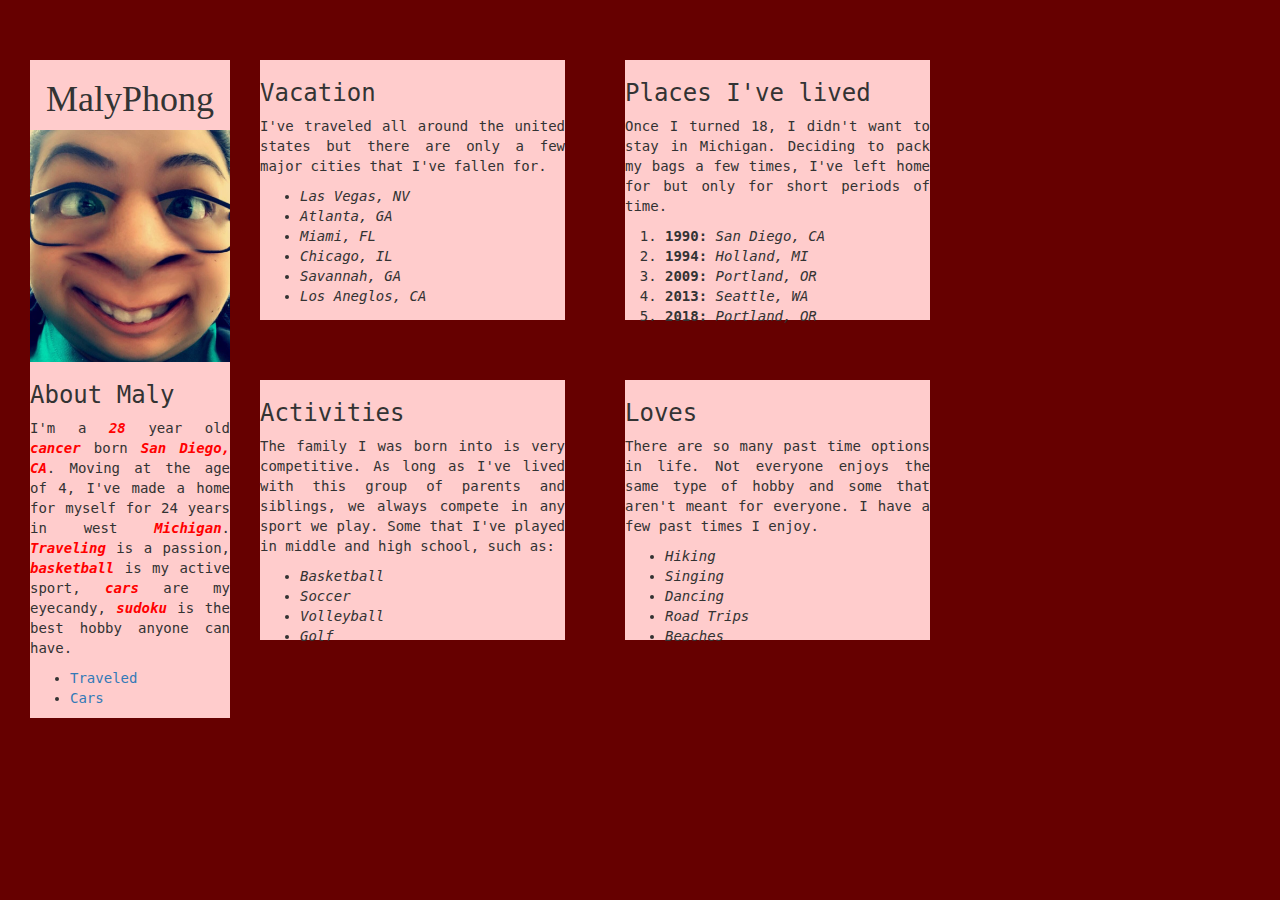
<file: index.html>
<!DOCTYPE html>
<html>
  <head>
    <meta charset="utf-8">
    <title>MalyPhong</title>
    <link href="css/bootstrap.css" rel="stylesheet" href="css/style.css">
    <link href="css/styles.css" rel="stylesheet" type="text/css">
  </head>
  <body>
    <div class="conatiner">
      <div class="sidebar">
        <h1>MalyPhong</h1>
        <img class="main" src="photos/maly.jpg" alt="MalyPhong">
        <h3>About Maly</h3>
        <p>I'm a <span>28</span> year old <span>cancer</span> born <span>San Diego, CA</span>. Moving at the age of 4, I've made a home for myself for 24 years in west <span>Michigan</span>. <span>Traveling</span> is a passion, <span>basketball</span> is my active sport, <span>cars</span> are my eyecandy, <span>sudoku</span> is the best hobby anyone can have.</p>
        <ul>
        <li><a href="travel.html">Traveled</a></li>
        <li><a href="cars.html">Cars</a></li>
      </ul>
      </div>
      <div class="aboutmaly">
        <h3>Vacation</h3>
        <p>I've traveled all around the united states but there are only a few major cities that I've fallen for.</p>
        <ul>
          <li><em>Las Vegas, NV</em></li>
          <li><em>Atlanta, GA</em></li>
          <li><em>Miami, FL</em></li>
          <li><em>Chicago, IL</em></li>
          <li><em>Savannah, GA</em></li>
          <li><em>Los Aneglos, CA</em></li>
        </ul>
      </div>
      <div class="aboutmaly">
        <h3>Places I've lived</h3>
        <p>Once I turned 18, I didn't want to stay in Michigan. Deciding to pack my bags a few times, I've left home for but only for short periods of time.
        <ol>
          <li><strong>1990:</strong> <em>San Diego, CA</em></li>
          <li><strong>1994:</strong> <em>Holland, MI</em></li>
          <li><strong>2009:</strong> <em>Portland, OR</em></li>
          <li><strong>2013:</strong> <em>Seattle, WA</em></li>
          <li><strong>2018:</strong> <em>Portland, OR</em></li>
        </ol>
      </div>

      <div class="aboutmaly">
        <div class="panel-warning">
        <h3>Activities</h3>
        <p>The family I was born into is very competitive. As long as I've lived with this group of parents and siblings, we always compete in any sport we play. Some that I've played in middle and high school, such as:</p>
        <ul>
          <li><em>Basketball</em></li>
          <li><em>Soccer</em></li>
          <li><em>Volleyball</em></li>
          <li><em>Golf</em></li>
        </div>
      </div>
        <div class="aboutmaly">
          <h3>Loves</h3>
          <p>There are so many past time options in life. Not everyone enjoys the same type of hobby and some that aren't meant for everyone. I have a few past times I enjoy.</p>
          <ul>
            <li><em>Hiking</em></li>
            <li><em>Singing</em></li>
            <li><em>Dancing</em></li>
            <li><em>Road Trips</em></li>
            <li><em>Beaches</em></li>
          </ul>
        </div>
      </div>
  </body>
</html>
</file>
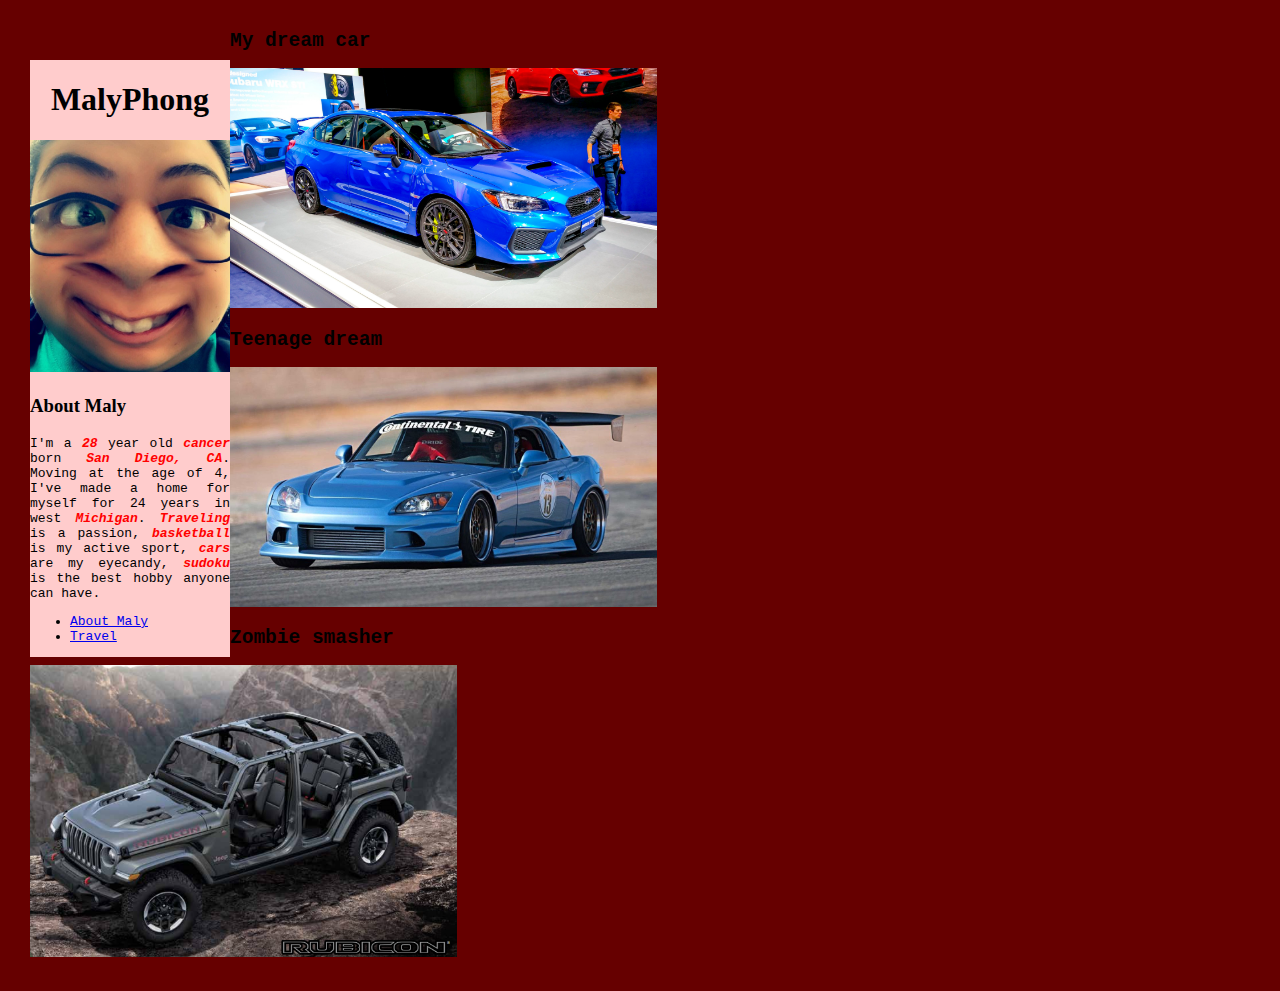
<file: cars.html>
<!DOCTYPE html>
<html lang="en" dir="ltr">
  <head>
    <meta charset="utf-8">
    <title>Cars</title>
    <link href="css/styles2.css" rel="stylesheet" type="text/css">
  </head>
  <body>
    <div class="sidebar">
      <h1>MalyPhong</h1>
      <img class="main" src="photos/maly.jpg" alt="MalyPhong">
      <h3>About Maly</h3>
      <p>I'm a <span>28</span> year old <span>cancer</span> born <span>San Diego, CA</span>. Moving at the age of 4, I've made a home for myself for 24 years in west <span>Michigan</span>. <span>Traveling</span> is a passion, <span>basketball</span> is my active sport, <span>cars</span> are my eyecandy, <span>sudoku</span> is the best hobby anyone can have.</p>
      <ul>
      <li><a href="index.html">About Maly</a></li>
      <li><a href="travel.html">Travel</a></li>
    </ul>
    </div>
    <h2>My dream car</h2>
    <img src="photos/dream.jpg" alt="subaru">
    <h2>Teenage dream</h2>
    <img src="photos/s2k.jpg" alt="honda">
    <h2>Zombie smasher</h2>
    <img src="photos/rubicon.png" alt="rubicon">
  </body>
</html>
</file>
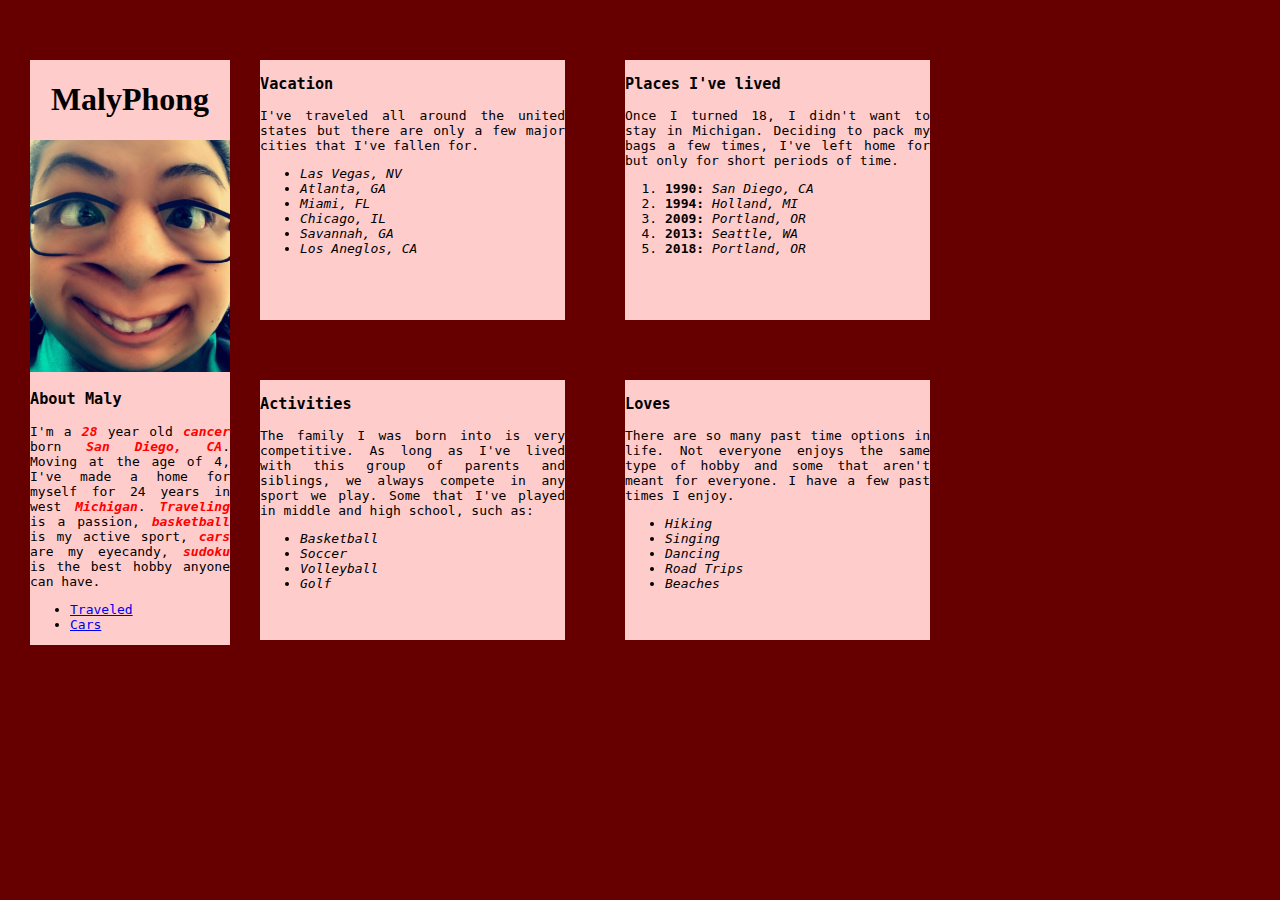
<file: maly.html>
<!DOCTYPE html>
<html>
  <head>
    <meta charset="utf-8">
    <title>MalyPhong</title>
    <link href="css/styles.css" rel="stylesheet" type="text/css">
  </head>
  <body>
  <div class="sidebar">
    <h1>MalyPhong</h1>
    <img class="main" src="photos/maly.jpg" alt="MalyPhong">
    <h3>About Maly</h3>
    <p>I'm a <span>28</span> year old <span>cancer</span> born <span>San Diego, CA</span>. Moving at the age of 4, I've made a home for myself for 24 years in west <span>Michigan</span>. <span>Traveling</span> is a passion, <span>basketball</span> is my active sport, <span>cars</span> are my eyecandy, <span>sudoku</span> is the best hobby anyone can have.</p>
    <ul>
    <li><a href="travel.html">Traveled</a></li>
    <li><a href="cars.html">Cars</a></li>
  </ul>
  </div>
  <div class="aboutmaly">
    <h3>Vacation</h3>
    <p>I've traveled all around the united states but there are only a few major cities that I've fallen for.</p>
    <ul>
      <li><em>Las Vegas, NV</em></li>
      <li><em>Atlanta, GA</em></li>
      <li><em>Miami, FL</em></li>
      <li><em>Chicago, IL</em></li>
      <li><em>Savannah, GA</em></li>
      <li><em>Los Aneglos, CA</em></li>
    </ul>
  </div>
  <div class="aboutmaly">
    <h3>Places I've lived</h3>
    <p>Once I turned 18, I didn't want to stay in Michigan. Deciding to pack my bags a few times, I've left home for but only for short periods of time.
    <ol>
      <li><strong>1990:</strong> <em>San Diego, CA</em></li>
      <li><strong>1994:</strong> <em>Holland, MI</em></li>
      <li><strong>2009:</strong> <em>Portland, OR</em></li>
      <li><strong>2013:</strong> <em>Seattle, WA</em></li>
      <li><strong>2018:</strong> <em>Portland, OR</em></li>
    </ol>
  </div>
  <div class="aboutmaly">
    <h3>Activities</h3>
    <p>The family I was born into is very competitive. As long as I've lived with this group of parents and siblings, we always compete in any sport we play. Some that I've played in middle and high school, such as:</p>
    <ul>
      <li><em>Basketball</em></li>
      <li><em>Soccer</em></li>
      <li><em>Volleyball</em></li>
      <li><em>Golf</em></li>
    </div>
    <div class="aboutmaly">
      <h3>Loves</h3>
      <p>There are so many past time options in life. Not everyone enjoys the same type of hobby and some that aren't meant for everyone. I have a few past times I enjoy.</p>
      <ul>
        <li><em>Hiking</em></li>
        <li><em>Singing</em></li>
        <li><em>Dancing</em></li>
        <li><em>Road Trips</em></li>
        <li><em>Beaches</em></li>
      </ul>
    </div>
  </body>
</html>
</file>
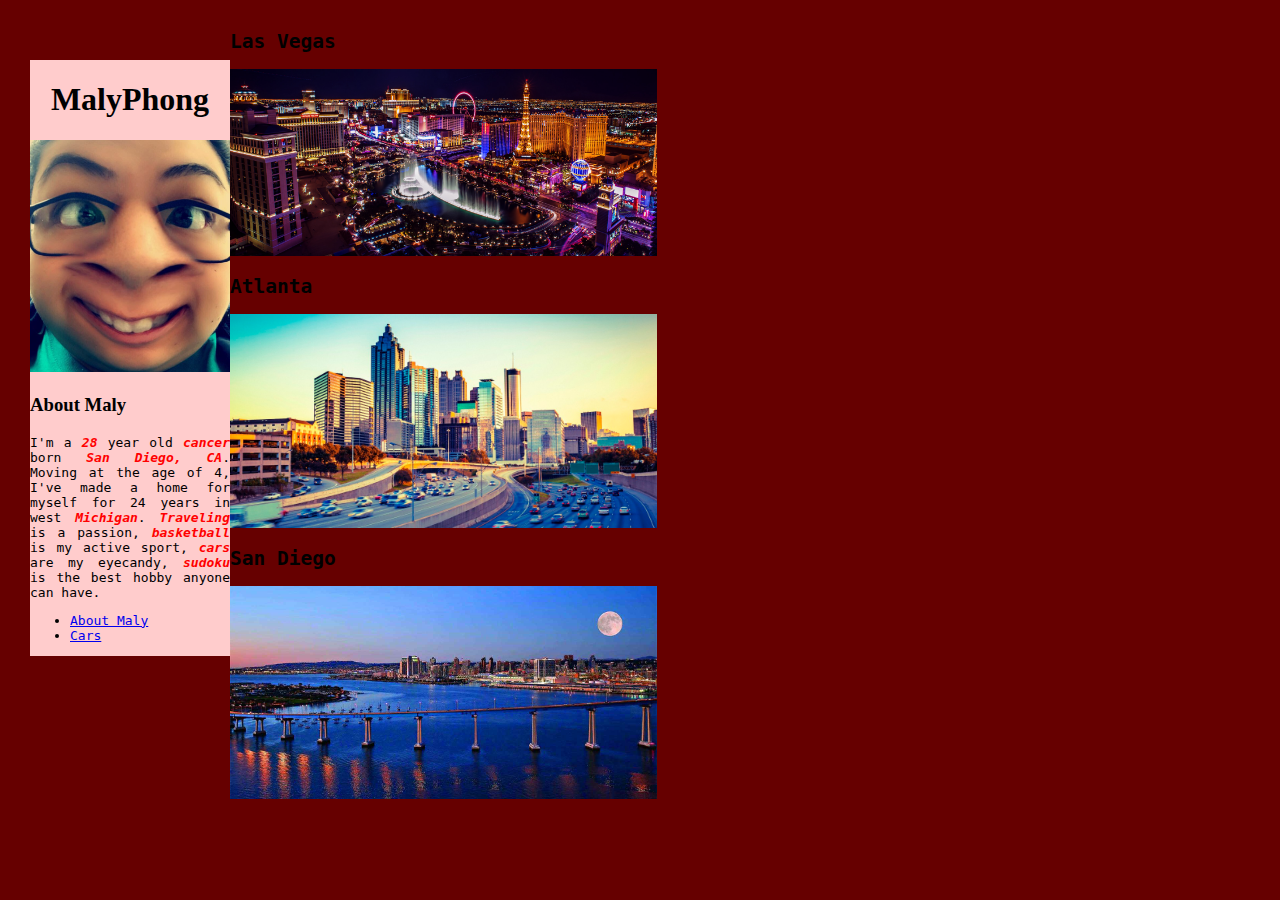
<file: travel.html>
<!DOCTYPE html>
<html lang="en" dir="ltr">
  <head>
    <meta charset="utf-8">
    <title>Cars</title>
    <link href="css/styles2.css" rel="stylesheet" type="text/css">
  </head>
  <body>
    <div class="sidebar">
      <h1>MalyPhong</h1>
      <img class="main" src="photos/maly.jpg" alt="MalyPhong">
      <h3>About Maly</h3>
      <p>I'm a <span>28</span> year old <span>cancer</span> born <span>San Diego, CA</span>. Moving at the age of 4, I've made a home for myself for 24 years in west <span>Michigan</span>. <span>Traveling</span> is a passion, <span>basketball</span> is my active sport, <span>cars</span> are my eyecandy, <span>sudoku</span> is the best hobby anyone can have.</p>
      <ul>
      <li><a href="index.html">About Maly</a></li>
      <li><a href="cars.html">Cars</a></li>
    </ul>
    </div>
    <h2>Las Vegas</h2>
    <img src="photos/vegas.jpg" alt="Las Vegas">
    <h2>Atlanta</h2>
    <img src="photos/atlanta.jpeg" alt="Atlanta">
    <h2>San Diego</h2>
    <img src="photos/daygo.jpg" alt="San Diego">
  </body>
</html>
</file>
<file: css/styles.css>
body {
  background-color: #660000;
  margin: 30px;
  font-family: monospace;
}

img.main {
  align: center;
  width: 100%;
}

h1 {
  font-family: cursive;
  text-align: center;
}

div.sidebar {
  float: left;
  background-color: #ffcccc;
  width: 200px;
  margin-top: 30px;
  text-align: justify;
}

.aboutmaly {
  text-align: justify;
  background-color: #ffcccc;
  float: left;
  width: 25%;
  height: 260px;
  margin: 30px;
}

span {
  color: red;
  font-style: oblique;
  font-weight: bold;
}
</file>
<file: css/styles2.css>
body {
  background-color: #660000;
  margin: 30px;
  font-family: monospace;
}

img.main {
  align: center;
  width: 100%;
}

h1 {
  font-family: cursive;
  text-align: center;
}

h3 {
  font-family: cursive;
}

img {
  width: 35%;
  height: 35%;
}

div.sidebar {
  float: left;
  background-color: #ffcccc;
  width: 200px;
  margin-top: 30px;
  text-align: justify;
}
span {
  color: red;
  font-style: oblique;
  font-weight: bold;
}
</file>
